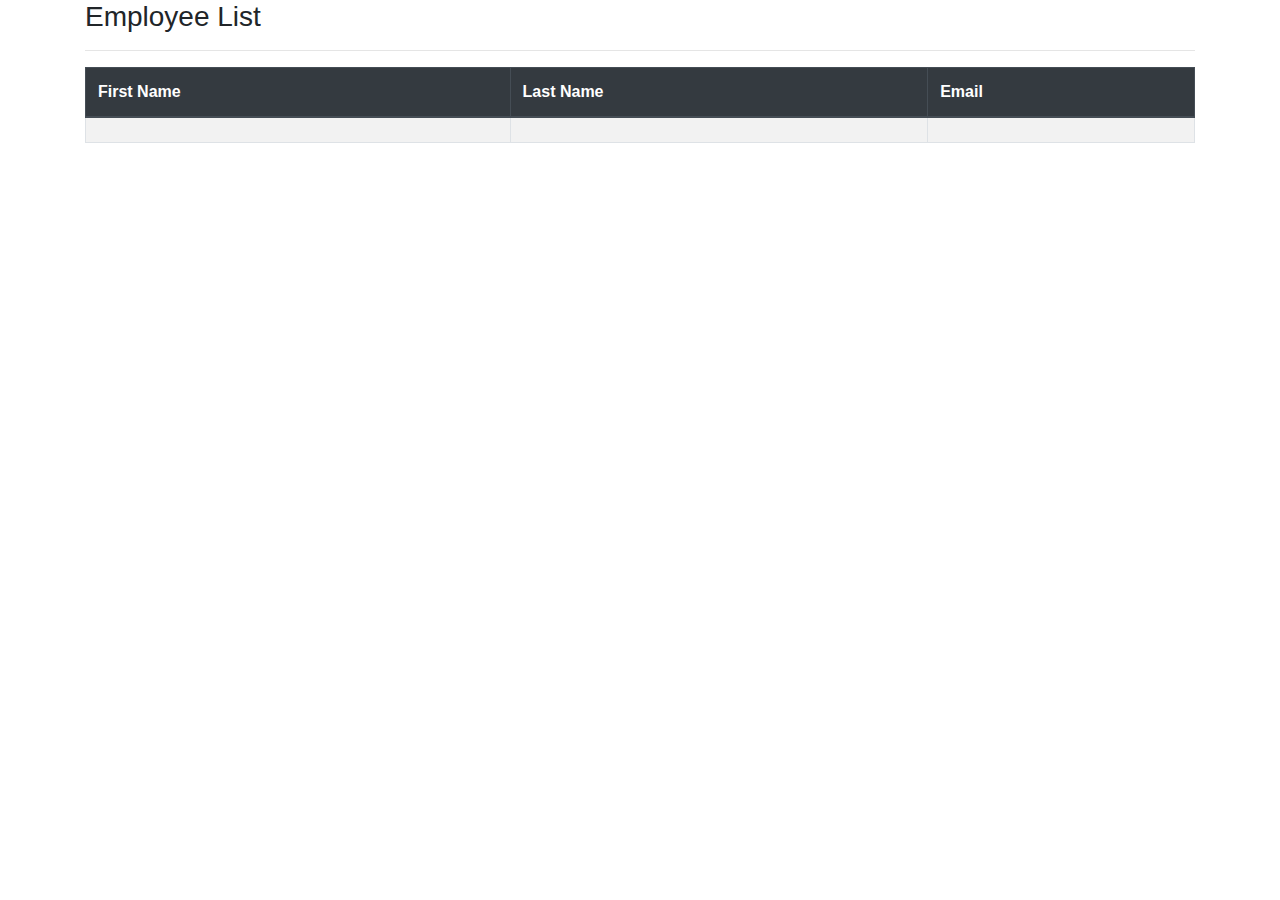
<file: src/main/resources/templates/employee-list.html>
<!DOCTYPE HTML>
<html lang="en" xmlns:th="http://www.thymeleaf.org">

<head>
	<title>Employee List</title>
	
	<!-- Required meta tags -->
    <meta charset="utf-8">
    <meta name="viewport" content="width=device-width, initial-scale=1">

    <!-- Bootstrap CSS -->
    <link rel="stylesheet" href="https://stackpath.bootstrapcdn.com/bootstrap/4.4.1/css/bootstrap.min.css">
	
</head>

<body>
	<div class="container">

		<h3>Employee List</h3>
		<hr>
		
		<table class="table table-bordered table-striped">
		
			<thead class="thead-dark">
				<tr>
					<th>First Name</th>
					<th>Last Name</th>
					<th>Email</th>
				</tr>		
			</thead>
			
			<tbody>
			
				<tr th:each="tempEmployee : ${employees}">
					<td th:text="${tempEmployee.firstName}" />
					<td th:text="${tempEmployee.lastName}" />
					<td th:text="${tempEmployee.email}" />
				</tr>
			
			</tbody>
			
		</table>
	
	</div>
</body>

</html>
</file>
